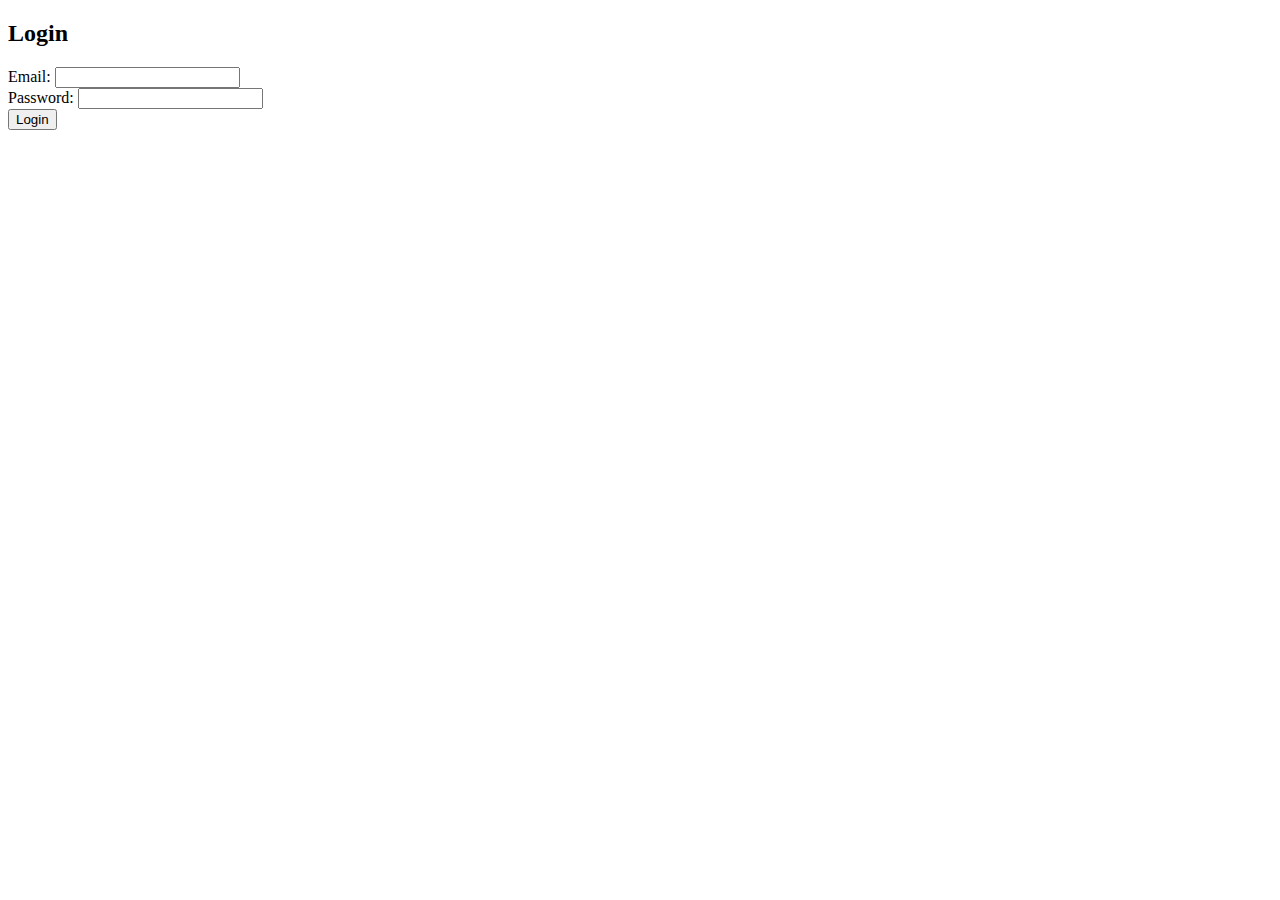
<file: login.html>
<!DOCTYPE html>
<html lang="en">
<head>
    <meta charset="UTF-8">
    <title>Login</title>
</head>
<body>
    <h2>Login</h2>
    <form action="/login" method="POST">
        <!-- Voeg de CSRF-token hier toe als een verborgen input -->
        <input type="hidden" name="csrf_token" value="{{ csrf_token() }}">
        
        <label for="email">Email:</label>
        <input type="email" name="email" id="email" required><br>
        
        <label for="password">Password:</label>
        <input type="password" name="password" id="password" required><br>
        
        <button type="submit">Login</button>
    </form>
</body>
</html>
</file>
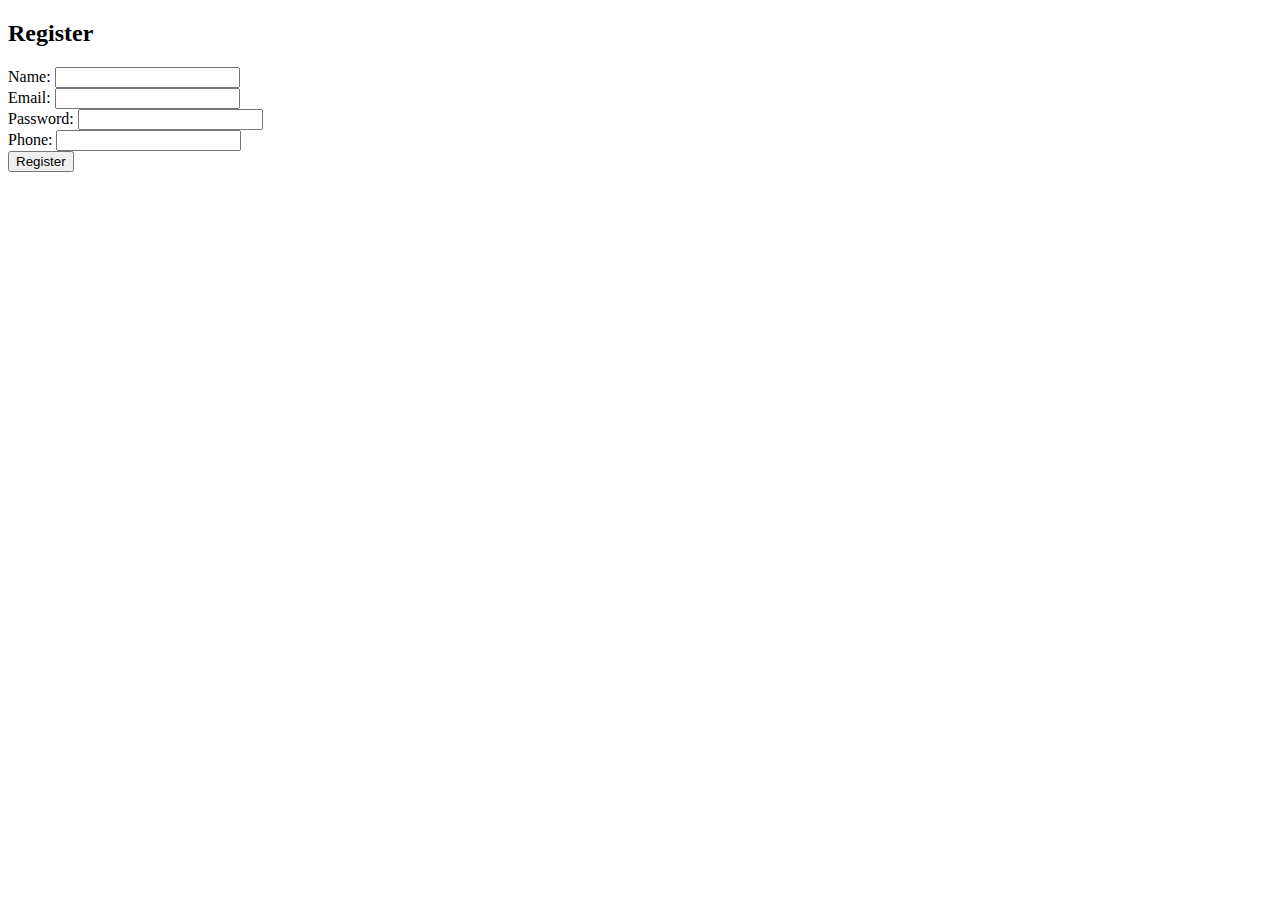
<file: register.html>
<!DOCTYPE html>
<html lang="en">
<head>
    <meta charset="UTF-8">
    <title>Register</title>
</head>
<body>
    <h2>Register</h2>
    <form method="POST">
        <!-- Voeg de CSRF-token hier toe als een verborgen input -->
        <input type="hidden" name="csrf_token" value="{{ csrf_token() }}">
        
        <label for="name">Name:</label>
        <input type="text" name="name" id="name" required><br>
        
        <label for="email">Email:</label>
        <input type="email" name="email" id="email" required><br>
        
        <label for="password">Password:</label>
        <input type="password" name="password" id="password" required><br>
        
        <label for="phone_number">Phone:</label>
        <input type="text" name="phone_number" id="phone_number"><br>
        
        <button type="submit">Register</button>
    </form>
</body>
</html>
</file>
